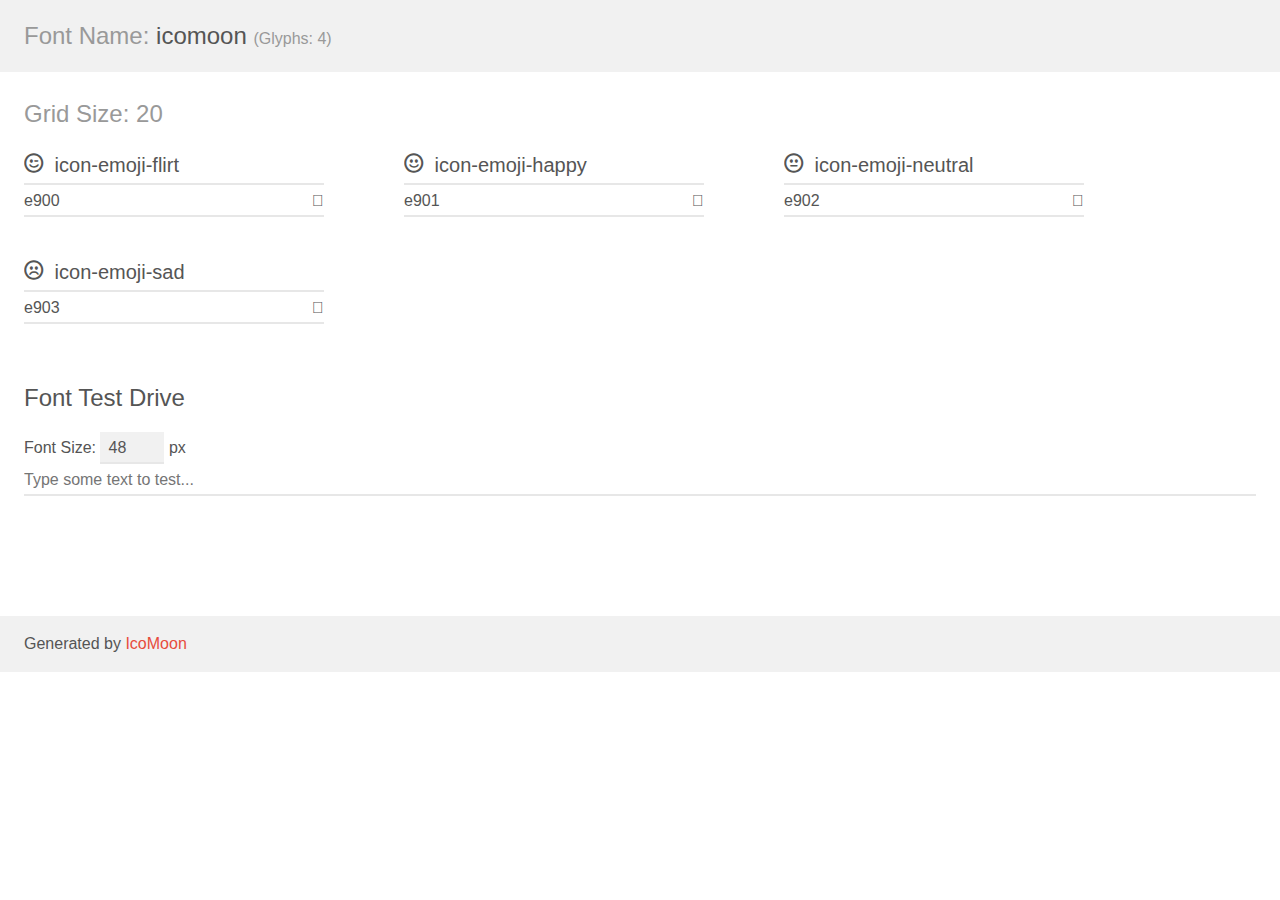
<file: icomoon/demo.html>
<!doctype html>
<html>
<head>
    <meta charset="utf-8">
    <title>IcoMoon Demo</title>
    <meta name="description" content="An Icon Font Generated By IcoMoon.io">
    <meta name="viewport" content="width=device-width, initial-scale=1">
    <link rel="stylesheet" href="demo-files/demo.css">
    <link rel="stylesheet" href="style.css"></head>
<body>
    <div class="bgc1 clearfix">
        <h1 class="mhmm mvm"><span class="fgc1">Font Name:</span> icomoon <small class="fgc1">(Glyphs:&nbsp;4)</small></h1>
    </div>
    <div class="clearfix mhl ptl">
        <h1 class="mvm mtn fgc1">Grid Size: 20</h1>
        <div class="glyph fs1">
            <div class="clearfix bshadow0 pbs">
                <span class="icon-emoji-flirt"></span>
                <span class="mls"> icon-emoji-flirt</span>
            </div>
            <fieldset class="fs0 size1of1 clearfix hidden-false">
                <input type="text" readonly value="e900" class="unit size1of2" />
                <input type="text" maxlength="1" readonly value="&#xe900;" class="unitRight size1of2 talign-right" />
            </fieldset>
            <div class="fs0 bshadow0 clearfix hidden-true">
                <span class="unit pvs fgc1">liga: </span>
                <input type="text" readonly value="" class="liga unitRight" />
            </div>
        </div>
        <div class="glyph fs1">
            <div class="clearfix bshadow0 pbs">
                <span class="icon-emoji-happy"></span>
                <span class="mls"> icon-emoji-happy</span>
            </div>
            <fieldset class="fs0 size1of1 clearfix hidden-false">
                <input type="text" readonly value="e901" class="unit size1of2" />
                <input type="text" maxlength="1" readonly value="&#xe901;" class="unitRight size1of2 talign-right" />
            </fieldset>
            <div class="fs0 bshadow0 clearfix hidden-true">
                <span class="unit pvs fgc1">liga: </span>
                <input type="text" readonly value="" class="liga unitRight" />
            </div>
        </div>
        <div class="glyph fs1">
            <div class="clearfix bshadow0 pbs">
                <span class="icon-emoji-neutral"></span>
                <span class="mls"> icon-emoji-neutral</span>
            </div>
            <fieldset class="fs0 size1of1 clearfix hidden-false">
                <input type="text" readonly value="e902" class="unit size1of2" />
                <input type="text" maxlength="1" readonly value="&#xe902;" class="unitRight size1of2 talign-right" />
            </fieldset>
            <div class="fs0 bshadow0 clearfix hidden-true">
                <span class="unit pvs fgc1">liga: </span>
                <input type="text" readonly value="" class="liga unitRight" />
            </div>
        </div>
        <div class="glyph fs1">
            <div class="clearfix bshadow0 pbs">
                <span class="icon-emoji-sad"></span>
                <span class="mls"> icon-emoji-sad</span>
            </div>
            <fieldset class="fs0 size1of1 clearfix hidden-false">
                <input type="text" readonly value="e903" class="unit size1of2" />
                <input type="text" maxlength="1" readonly value="&#xe903;" class="unitRight size1of2 talign-right" />
            </fieldset>
            <div class="fs0 bshadow0 clearfix hidden-true">
                <span class="unit pvs fgc1">liga: </span>
                <input type="text" readonly value="" class="liga unitRight" />
            </div>
        </div>
    </div>

    <!--[if gt IE 8]><!-->
    <div class="mhl clearfix mbl">
        <h1>Font Test Drive</h1>
        <label>
            Font Size: <input id="fontSize" type="number" class="textbox0 mbm"
            min="8" value="48" />
            px
        </label>
        <input id="testText" type="text" class="phl size1of1 mvl"
        placeholder="Type some text to test..." value=""/>
        <div id="testDrive" class="icon-" style="font-family: icomoon">&nbsp;
        </div>
    </div>
    <!--<![endif]-->
    <div class="bgc1 clearfix">
        <p class="mhl">Generated by <a href="https://icomoon.io/app">IcoMoon</a></p>
    </div>

    <script src="demo-files/demo.js"></script>
</body>
</html>
</file>
<file: icomoon/demo-files/demo.css>
body {
  padding: 0;
  margin: 0;
  font-family: sans-serif;
  font-size: 1em;
  line-height: 1.5;
  color: #555;
  background: #fff;
}
h1 {
  font-size: 1.5em;
  font-weight: normal;
}
small {
  font-size: .66666667em;
}
a {
  color: #e74c3c;
  text-decoration: none;
}
a:hover, a:focus {
  box-shadow: 0 1px #e74c3c;
}
.bshadow0, input {
  box-shadow: inset 0 -2px #e7e7e7;
}
input:hover {
  box-shadow: inset 0 -2px #ccc;
}
input, fieldset {
  font-family: sans-serif;
  font-size: 1em;
  margin: 0;
  padding: 0;
  border: 0;
}
input {
  color: inherit;
  line-height: 1.5;
  height: 1.5em;
  padding: .25em 0;
}
input:focus {
  outline: none;
  box-shadow: inset 0 -2px #449fdb;
}
.glyph {
  font-size: 16px;
  width: 15em;
  padding-bottom: 1em;
  margin-right: 4em;
  margin-bottom: 1em;
  float: left;
  overflow: hidden;
}
.liga {
  width: 80%;
  width: calc(100% - 2.5em);
}
.talign-right {
  text-align: right;
}
.talign-center {
  text-align: center;
}
.bgc1 {
  background: #f1f1f1;
}
.fgc1 {
  color: #999;
}
.fgc0 {
  color: #000;
}
p {
  margin-top: 1em;
  margin-bottom: 1em;
}
.mvm {
  margin-top: .75em;
  margin-bottom: .75em;
}
.mtn {
  margin-top: 0;
}
.mtl, .mal {
  margin-top: 1.5em;
}
.mbl, .mal {
  margin-bottom: 1.5em;
}
.mal, .mhl {
  margin-left: 1.5em;
  margin-right: 1.5em;
}
.mhmm {
  margin-left: 1em;
  margin-right: 1em;
}
.mls {
  margin-left: .25em;
}
.ptl {
  padding-top: 1.5em;
}
.pbs, .pvs {
  padding-bottom: .25em;
}
.pvs, .pts {
  padding-top: .25em;
}
.unit {
  float: left;
}
.unitRight {
  float: right;
}
.size1of2 {
  width: 50%;
}
.size1of1 {
  width: 100%;
}
.clearfix:before, .clearfix:after {
  content: " ";
  display: table;
}
.clearfix:after {
  clear: both;
}
.hidden-true {
  display: none;
}
.textbox0 {
  width: 3em;
  background: #f1f1f1;
  padding: .25em .5em;
  line-height: 1.5;
  height: 1.5em;
}
#testDrive {
  display: block;
  padding-top: 24px;
  line-height: 1.5;
}
.fs0 {
  font-size: 16px;
}
.fs1 {
  font-size: 20px;
}
</file>
<file: icomoon/style.css>
@font-face {
  font-family: 'icomoon';
  src:  url('fonts/icomoon.eot?2geo5a');
  src:  url('fonts/icomoon.eot?2geo5a#iefix') format('embedded-opentype'),
    url('fonts/icomoon.ttf?2geo5a') format('truetype'),
    url('fonts/icomoon.woff?2geo5a') format('woff'),
    url('fonts/icomoon.svg?2geo5a#icomoon') format('svg');
  font-weight: normal;
  font-style: normal;
  font-display: block;
}

[class^="icon-"], [class*=" icon-"] {
  /* use !important to prevent issues with browser extensions that change fonts */
  font-family: 'icomoon' !important;
  speak: never;
  font-style: normal;
  font-weight: normal;
  font-variant: normal;
  text-transform: none;
  line-height: 1;

  /* Better Font Rendering =========== */
  -webkit-font-smoothing: antialiased;
  -moz-osx-font-smoothing: grayscale;
}

.icon-emoji-flirt:before {
  content: "\e900";
}
.icon-emoji-happy:before {
  content: "\e901";
}
.icon-emoji-neutral:before {
  content: "\e902";
}
.icon-emoji-sad:before {
  content: "\e903";
}
</file>
